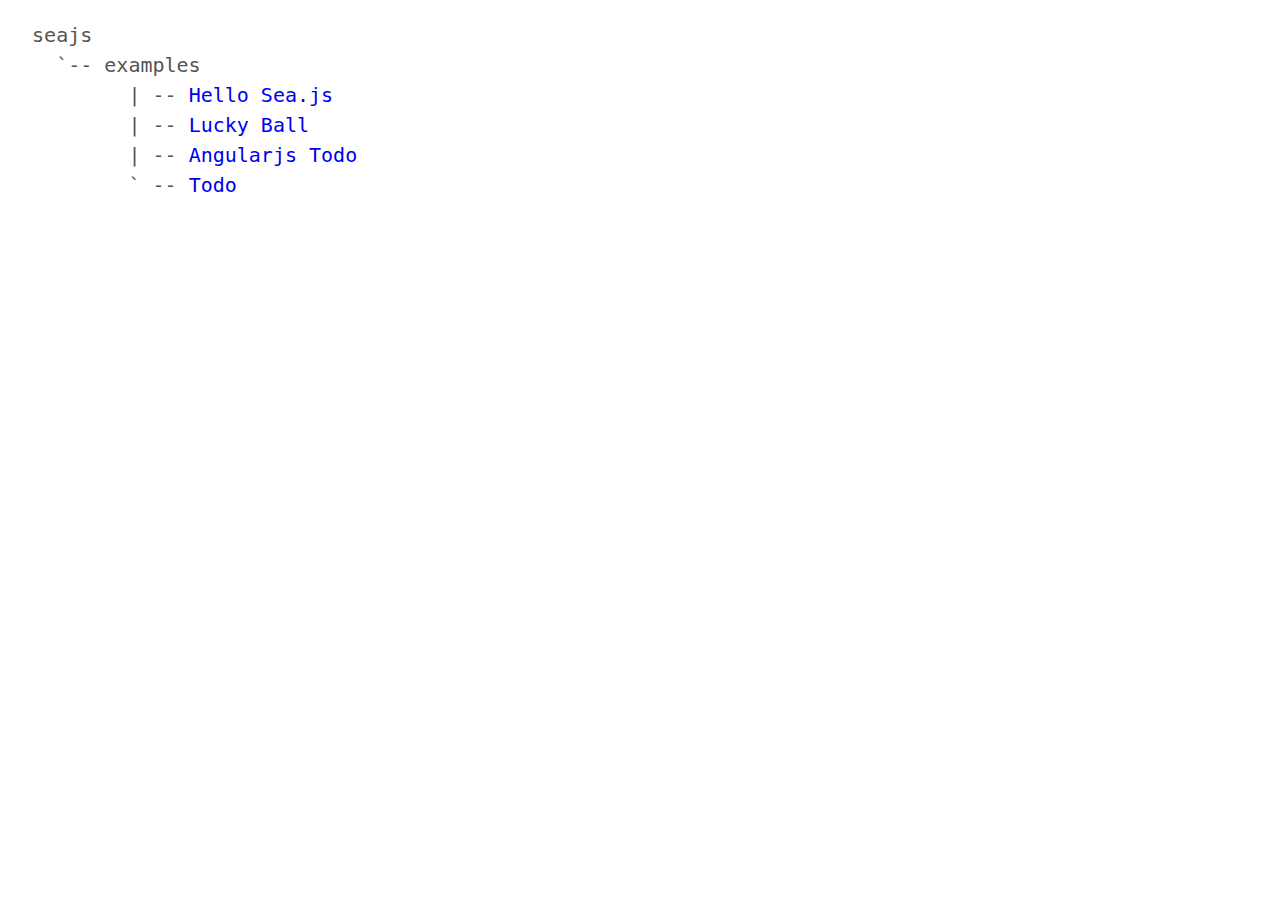
<file: WebContent/index.html>
<!DOCTYPE html>
<html>
<head>
<meta charset="UTF-8">
<title>Examples for Sea.js</title>
<style>
  body {
    font: 20px/1.5 "Hiragino Sans GB", sans-serif;
    color: #555;
  }
  a {
    text-decoration: none;
  }
</style>
</head>
<body>
<pre>
  seajs
    `-- examples
          | -- <a href="app/hello.html">Hello Sea.js</a>
          | -- <a href="app/lucky.html">Lucky Ball</a>
          | -- <a href="app/ng-todo.html">Angularjs Todo</a>
          ` -- <a href="app/todo.html">Todo</a>
</pre>
</body>
</html>
</file>
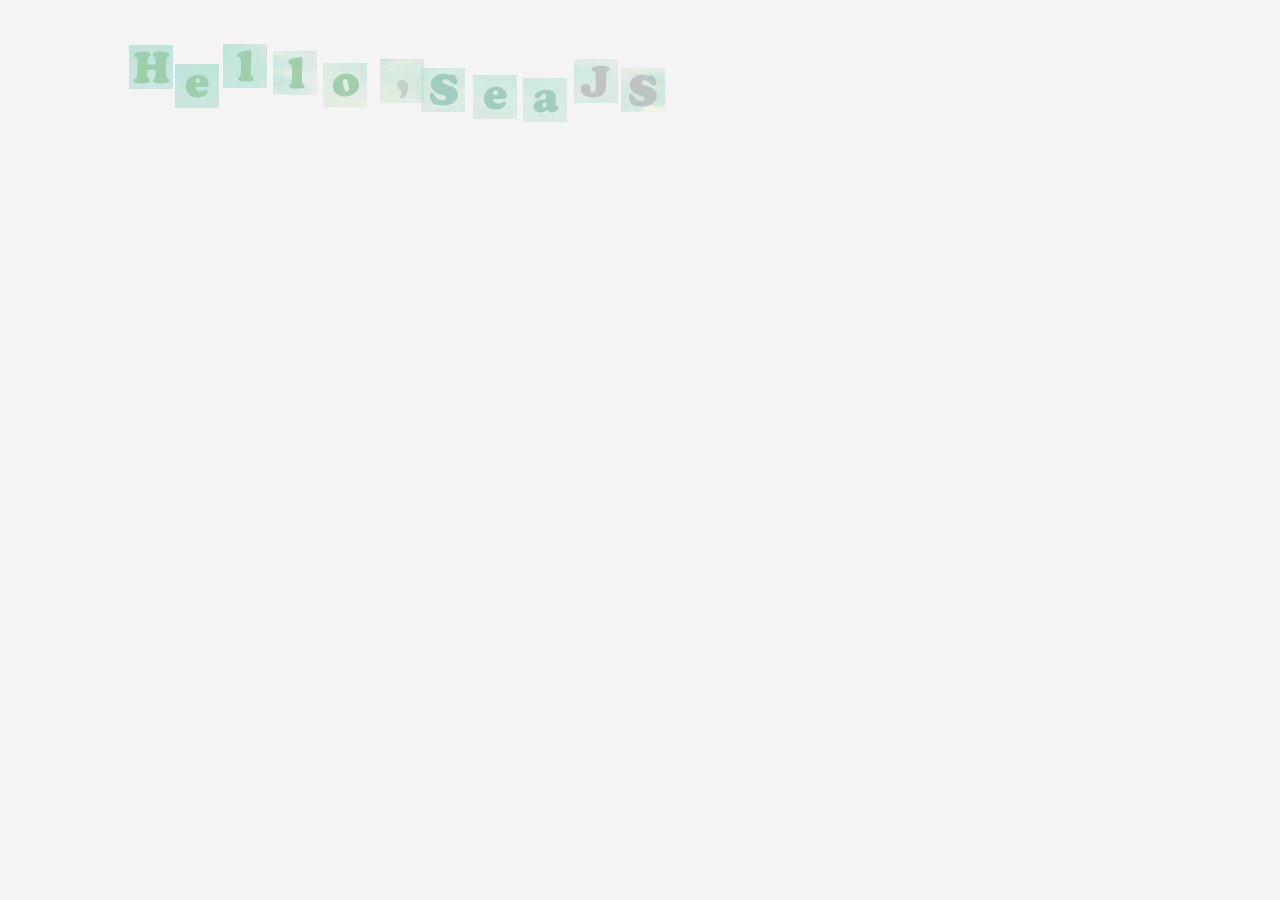
<file: WebContent/app/hellos.html>
<!DOCTYPE html>
<html>
<head>
<meta charset="UTF-8">
<title>Hello Sea.js</title>
<link rel="stylesheet" href="../static/hello/src/style.css">
</head>
<body>
 
<div id="container">
  <img src="../img/201211/1cqKb32QfE.png" width="44" height="44" alt="H">
  <img src="../img/201211/1cqKb2rJHI.png" width="44" height="44" alt="e">
  <img src="../img/201211/1cqKeZrUpg.png" width="44" height="44" alt="l">
  <img src="../img/201211/1cqM4u3Ejk.png" width="44" height="44" alt="l">
  <img src="../img/201211/1cqKoKV2Sa.png" width="44" height="44" alt="o">
  <img src="../img/201211/1cqKb4JU4K.png" width="44" height="44" alt=",">
  <img src="../img/201211/1cqKojFDLY.png" width="44" height="44" alt="S">
  <img src="../img/201211/1cqKb2sBO8.png" width="44" height="44" alt="e">
  <img src="../img/201211/1cqKb2LmXk.png" width="44" height="44" alt="a">
  <img src="../img/201211/1cqKb1jcWC.png" width="44" height="44" alt="J">
  <img src="../img/201211/1cqKojb72y.png" width="44" height="44" alt="S">
</div>

<script src="../sea-modules/seajs/seajs/2.2.0/sea.js"></script>

<script>

  // Set configuration
  seajs.config({
    base: "../sea-modules/",
    alias: {
      "jquery": "jquery/jquery/1.10.1/jquery.js"
    }
  });

  // For development
  if (location.href.indexOf("?dev") > 0) {
    seajs.use("../static/hello/src/main");
  }
  // For production
  else {
    seajs.use("examples/hello/1.0.0/main");
  }
</script>
</body>
</html>
</file>
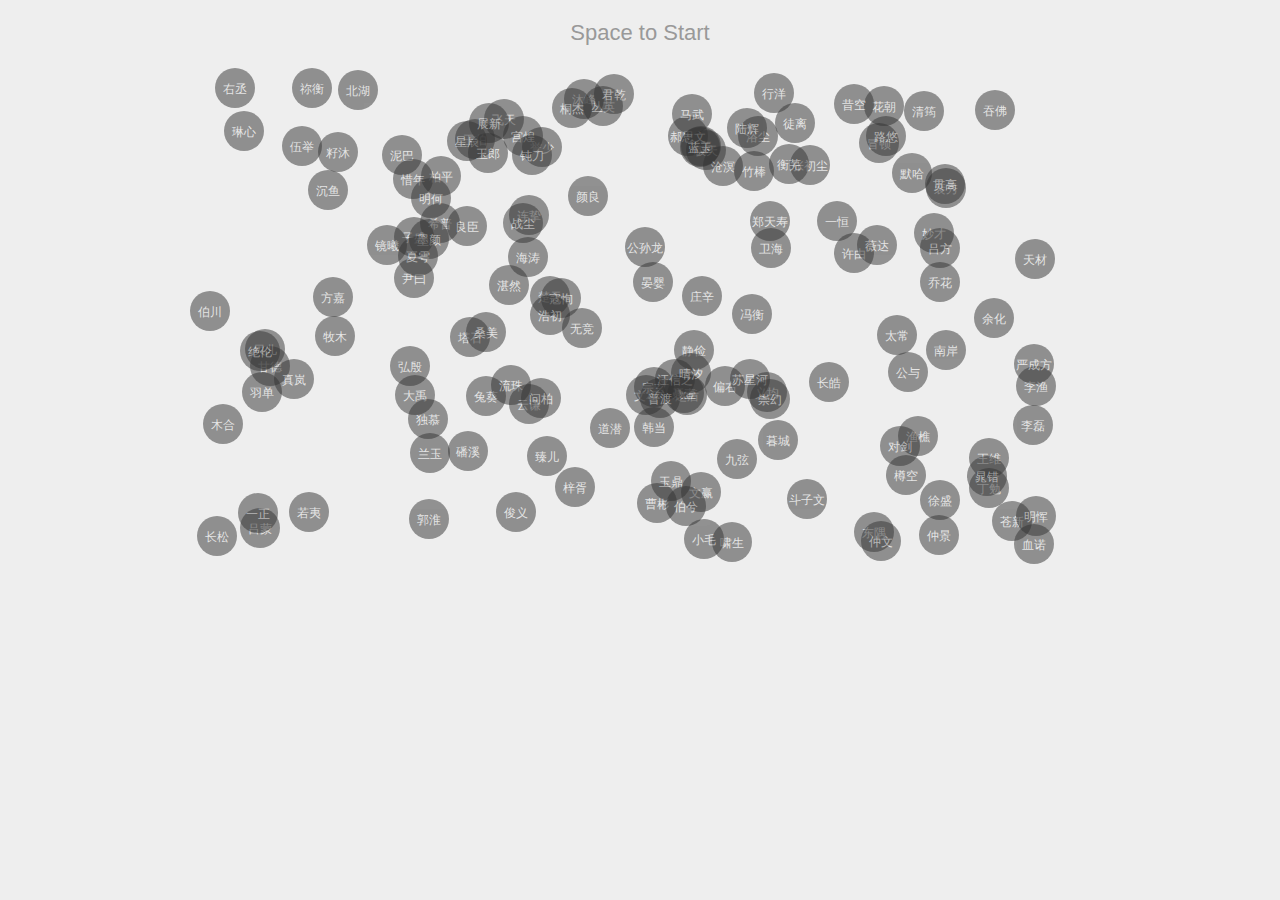
<file: WebContent/app/lucky.html>
<!doctype html>
<html>
<head>
<title>Lucky Ball</title>
<meta charset="utf-8">
<link rel="stylesheet" href="../static/lucky/src/style.css">
</head>
<body>
<button id="go" data-text-start="Space to Start" data-text-stop="Space to Stop" data-action="start"></button>

<div id="container">
  <ul id="balls">
  </ul>
  <ul id="lucky-balls">
  </ul>
</div>

<script src="../sea-modules/seajs/seajs/2.2.0/sea.js"></script>
<script>

  // Set configuration
  seajs.config({
    base: "../sea-modules/",
    alias: {
      "jquery": "jquery/jquery/1.10.1/jquery.js",
      "jquery-easing": "jquery/easing/1.3.0/easing.js"
    }
  });

  // For development
  if (location.href.indexOf("?dev") > 0) {
    seajs.use("../static/lucky/src/main");
  }
  // For production
  else {
    seajs.use("examples/lucky/1.0.0/main");
  }
</script>

</body>
</html>
</file>
<file: WebContent/static/hello/src/style.css>
@CHARSET "UTF-8";
html, body, div, span, h1, h2, h3, h4, p, img, strong, ol, ul, li {
  margin: 0;
  padding: 0;
  border: 0;
  font-size: 100%;
  vertical-align: baseline;
  background: transparent;
}

body {
  background: #F4F4F4;
}

#container {
  position: relative;
  margin: 40px 120px;
  background: url(https://a248.e.akamai.net/assets.github.com/images/spinners/octocat-spinner-32.gif) no-repeat;
  min-height: 32px;
}

#container img {
  position: absolute;
  cursor: pointer;
  opacity: .6;
  display: none;

  -webkit-transition-property: -webkit-transform;
  -moz-transition-property: -moz-transform;
  -o-transition-property: -o-transform;
  transition-property: transform;
  -webkit-transition-duration: 0.8s;
  -moz-transition-duration: 0.8s;
  -o-transition-duration: 0.8s;
  transition-duration: 0.8s;
}
</file>
<file: WebContent/static/lucky/src/style.css>
body {
  font: 20px "Hiragino Sans GB", sans-serif;
  background: #eee;
}

ul li {
  list-style: none;
}

#container {
  width: 900px;
  margin: 10px auto;
  position: relative;
  background: url(https://a248.e.akamai.net/assets.github.com/images/spinners/octocat-spinner-32.gif) no-repeat 45% 25%;
}

#balls {
  padding: 0;
  margin: 0;
  list-style: none;
  height: 500px;
}

#balls li,
#lucky-balls li {
  position: absolute;
  left: 420px;
  top: 470px;
  padding: 0;
  width: 40px;
  height: 40px;
  overflow: hidden;
  font-size: 12px;
  background: #333;
  color: #ddd;
  opacity: .5;
  text-align: center;
  line-height: 43px;
  border-radius: 30px;
  word-break: keep-all;
  cursor: pointer;
}

#go {
  width: 200px;
  height: 50px;
  display: block;
  margin: 0 auto;
  font-size: 22px;
  border: none;
  background: none;
  color: #999;
}

#balls li.selected {
  color: #fff;
  background: #f60;
  font-size: 40px;
  height: 200px;
  width: 200px;
  line-height: 128px;
  border-radius: 100px;
  -webkit-transition: 0.3s ease-in;
  -webkit-transition-property: width, height, font;
  z-index: 100;
}

#lucky-balls {
  padding: 20px;
  margin: 10px 0;
  list-style: none;
}

#lucky-balls li {
  position: relative;
  left: auto !important;
  top: auto !important;
  width: 40px !important;
  height: 40px !important;
  float: left;
  margin: 5px 10px;
  font-weight: bold;
  color: #fff;
  background: #f60;
}
</file>
